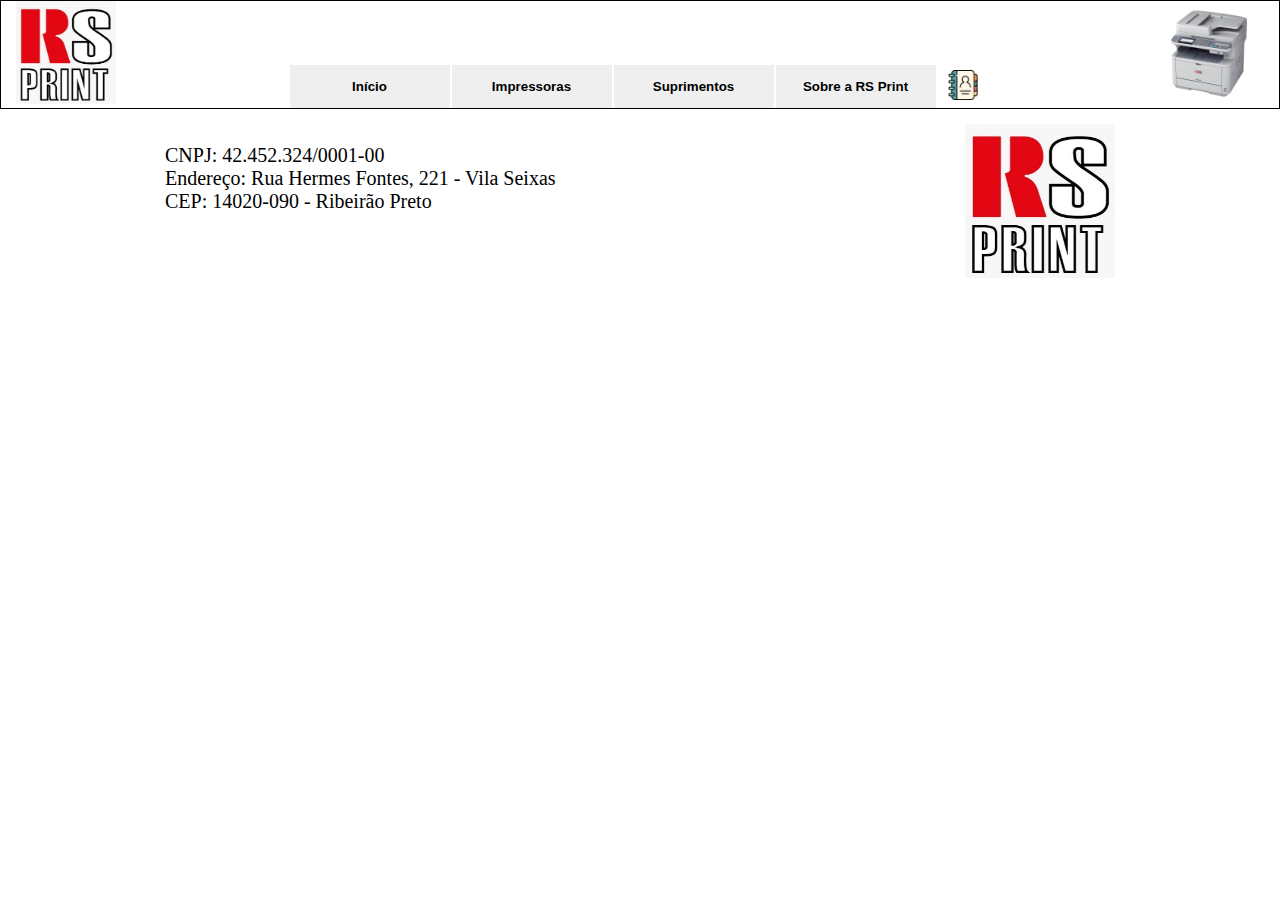
<file: index.html>
<!DOCTYPE html>
<html lang="pt-br">
<head>
    <meta charset="UTF-8">
    <meta name="viewport" content="width=device-width, initial-scale=1.0">
    <link rel="stylesheet" href="style.css">
    <link rel="shortcut icon" href="img/printer-machine.png" type="image/x-icon">
    <title>RS Print</title>
</head>
<body>
    <header class="cabeçalho">
                <div class="logo">
                    <img src="img/rsprint.jpg" alt="logo" width="100">
                </div>
    
                <div class="menu_caixas">
                    <a href="index.html"><button class="caixas">Início</button></a>
                    <a href="impressoras.html"><button class="caixas">Impressoras</button></a>
                    <a href="suprimentos.html"><button class="caixas">Suprimentos</button></a>
                    <a href="sobre.html"><button class="caixas">Sobre a RS Print</button></a>

                    <div class="dropbox">
                        <button class="caixas" id="caixacontato"><img src="img/contact.png" alt="contato" width="30px"></button>
                        <div class="dropbox-conteudo">

                            <button><a href="https://wa.me/5516991159111">Ronaldo</a></button>
                            <button><a href="https://wa.me/5516999917274">Julio</a></button>

                            <!-- <a href="https://wa.me/5516991159111">Ronaldo</a>
                            <a href="https://wa.me/5516999917274">Julio</a> -->
                        </div>
                    </div>

                </div>

                <div class="contatos">
                    <img src="img/oki1.png" alt="oki" width="100px">
                </div>
    </header>

    <main>
        <section class="seção_A">
            
        </section>

        <section class="seção_B"></section>
    </main>



    <footer>
        <section class="pe">
        <div class="informações">
            <p>CNPJ: 42.452.324/0001-00 <br> 
               Endereço: Rua Hermes Fontes, 221 - Vila Seixas <br> 
               CEP: 14020-090 - Ribeirão Preto
            </p>

            <!-- <p>Ronaldo<a href="https://wa.me/5516991159111" target="_blank"><img src="img/whats.png" alt="whats">
            </a> Julio<a href="https://wa.me/5516999917274" target="_blank"><img src="img/whats.png" alt="whats"></a>
            </p> -->

        </div>

        <div class="logo">
            <img src="img/rsprint.jpg" alt="logo" width="150px">
        </div>
    </section>
    </footer>

</body>
</html>
</file>
<file: style.css>
body{
    margin: 0;
    height: 0;
}

.cabeçalho{
    display: flex;
    align-items: flex-end;
    justify-content: space-between;
    border: 1px solid black;
}

.logo{
    margin-left: 15px;
}

.menu_caixas{
    display: flex;
}

.caixas{
    border: 0px;
    height: 43px;
    width: 160px;
    margin-left: 2px;
    font-weight: bolder;
}

.caixas:hover{
    background-color: rgb(38, 37, 37);
    color: rgb(243, 243, 20);
    cursor: pointer;
    transition: 0.6s;
}

#contato{
    background-color: transparent;
    border: 0px;
    margin-left: 50px;
    cursor: pointer;
}

.contatos{
    margin-right: 20px;
}

main{
    text-align: center;
}

#caixacontato{
    width: 50px;
    background: transparent;
}

.dropbox{
    position: relative;
}

.dropbox-conteudo{
    position: absolute;
    display: none;
    box-shadow: 0px 8px 16px 0px rgba(0,0,0,0.2);
}

.dropbox-conteudo button{
    text-decoration: none;
    display: block;
    border: 0px;
    height: 43px;
    width: 120px;
    font-weight: bolder;
}

.dropbox-conteudo a{
    color: black;
    text-decoration: none;
}

.dropbox-conteudo button:hover{
    background-color: rgb(38, 37, 37);
    cursor: pointer;
}

.dropbox-conteudo button:hover a{
    color: rgb(243, 243, 20);
    transition: 0.6s;
}

.dropbox:hover .dropbox-conteudo{
    display: block;
}


footer{
    display: flex;
    justify-content: center;
    margin-top: 15px;
}

.pe{
    font-size: 20px;
    display: flex;
    justify-content: space-between;
    width: 950px;
}

.informações a{
    text-decoration: none;  
}

.informações img{
    width: 25px;
}
</file>
